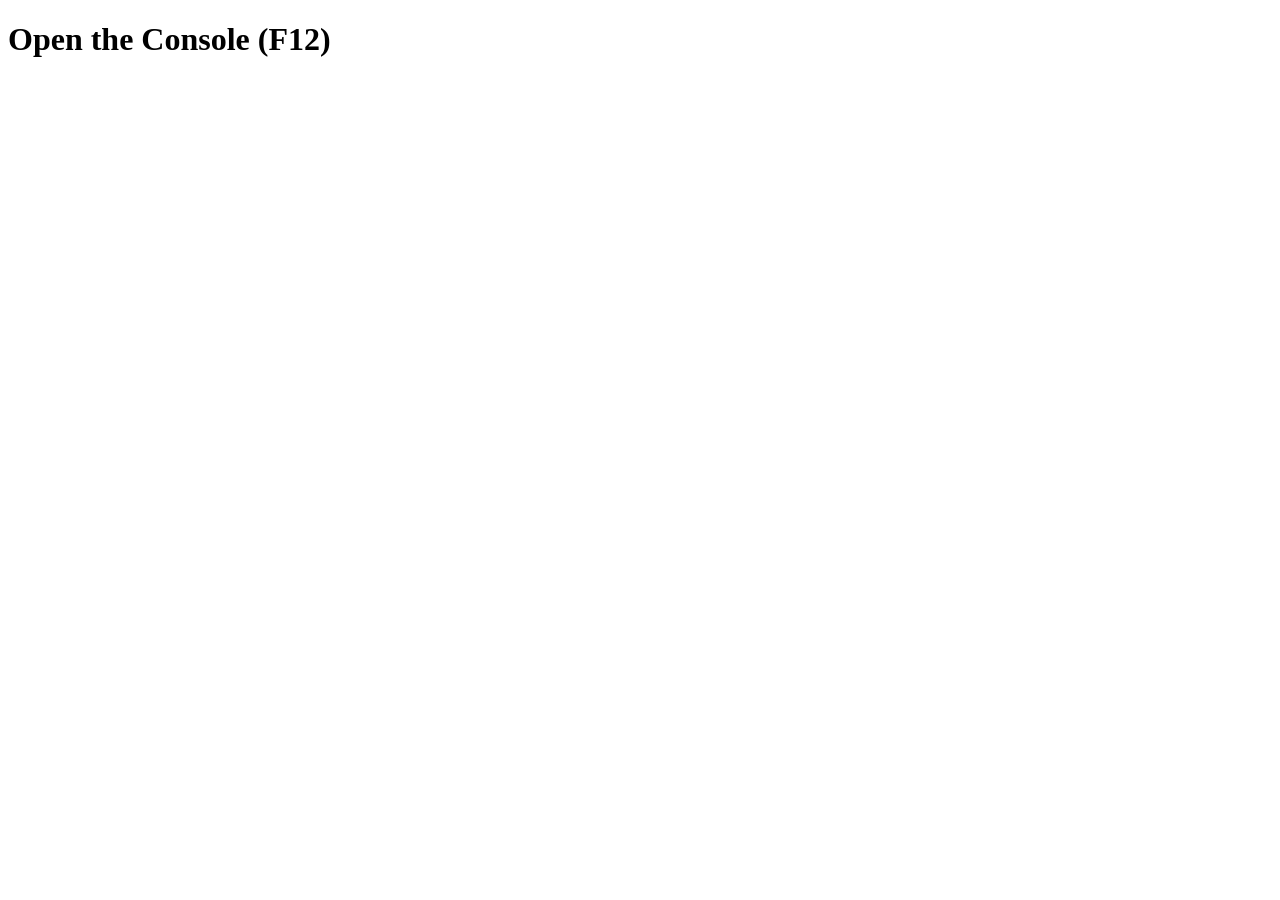
<file: ex00/index.html>
<!DOCTYPE html>
<html lang="en">
<head>
  <meta charset="UTF-8">
  <title>ex00 - Variables</title>
  <script src="script.js" defer></script>
</head>
<body>
  <h1>Open the Console (F12)</h1>
</body>
</html>
</file>
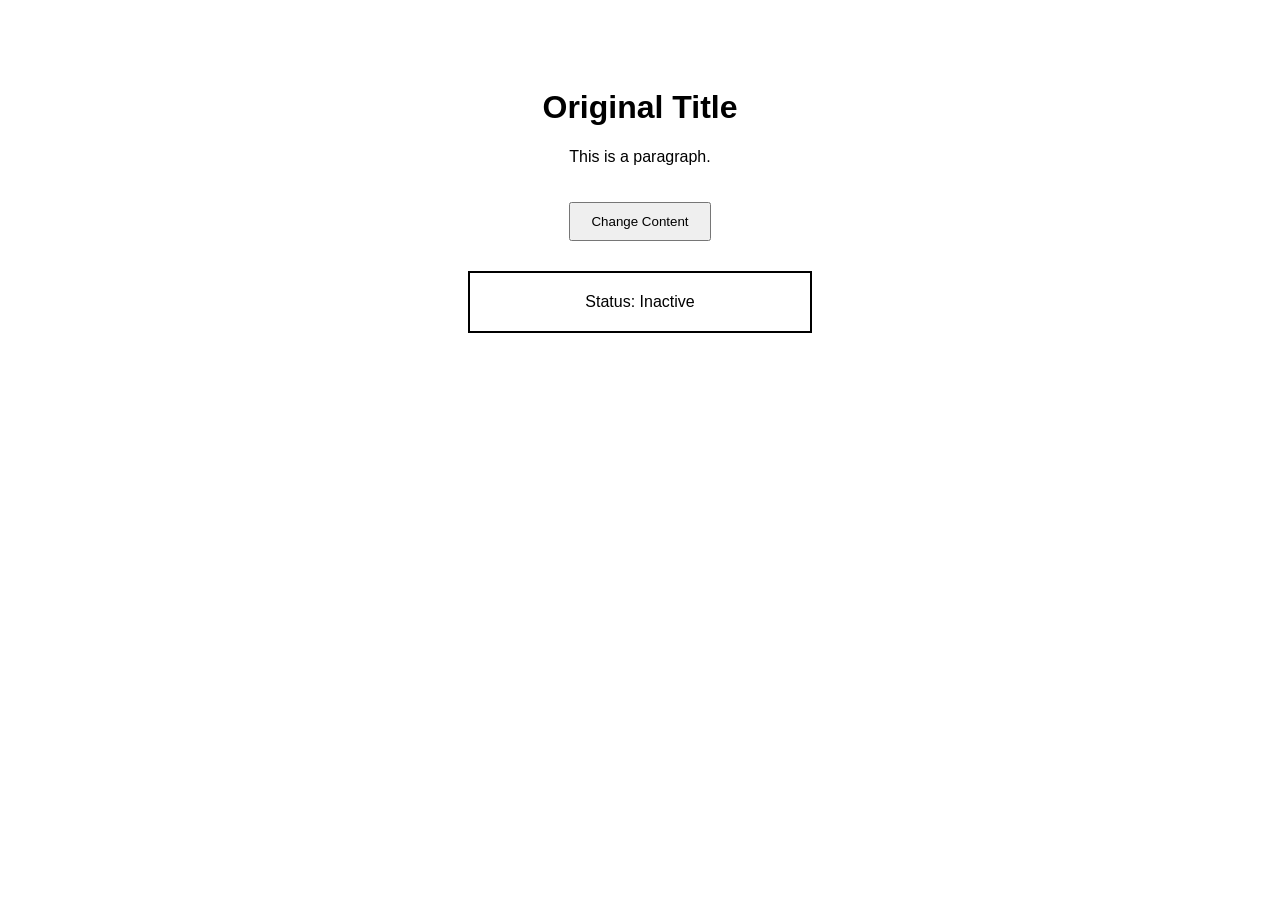
<file: ex02/index.html>
<!DOCTYPE html>
<html lang="en">
<head>
  <meta charset="UTF-8">
  <title>DOM Exercise</title>
  <link rel="stylesheet" href="style.css">
</head>
<body>
  <h1 id="title">Original Title</h1>
  <p class="text">This is a paragraph.</p>
  <button id="changeButton">Change Content</button>

  <div id="box">
    <p class="status">Status: Inactive</p>
  </div>

  <script src="script.js"></script>
</body>
</html>
</file>
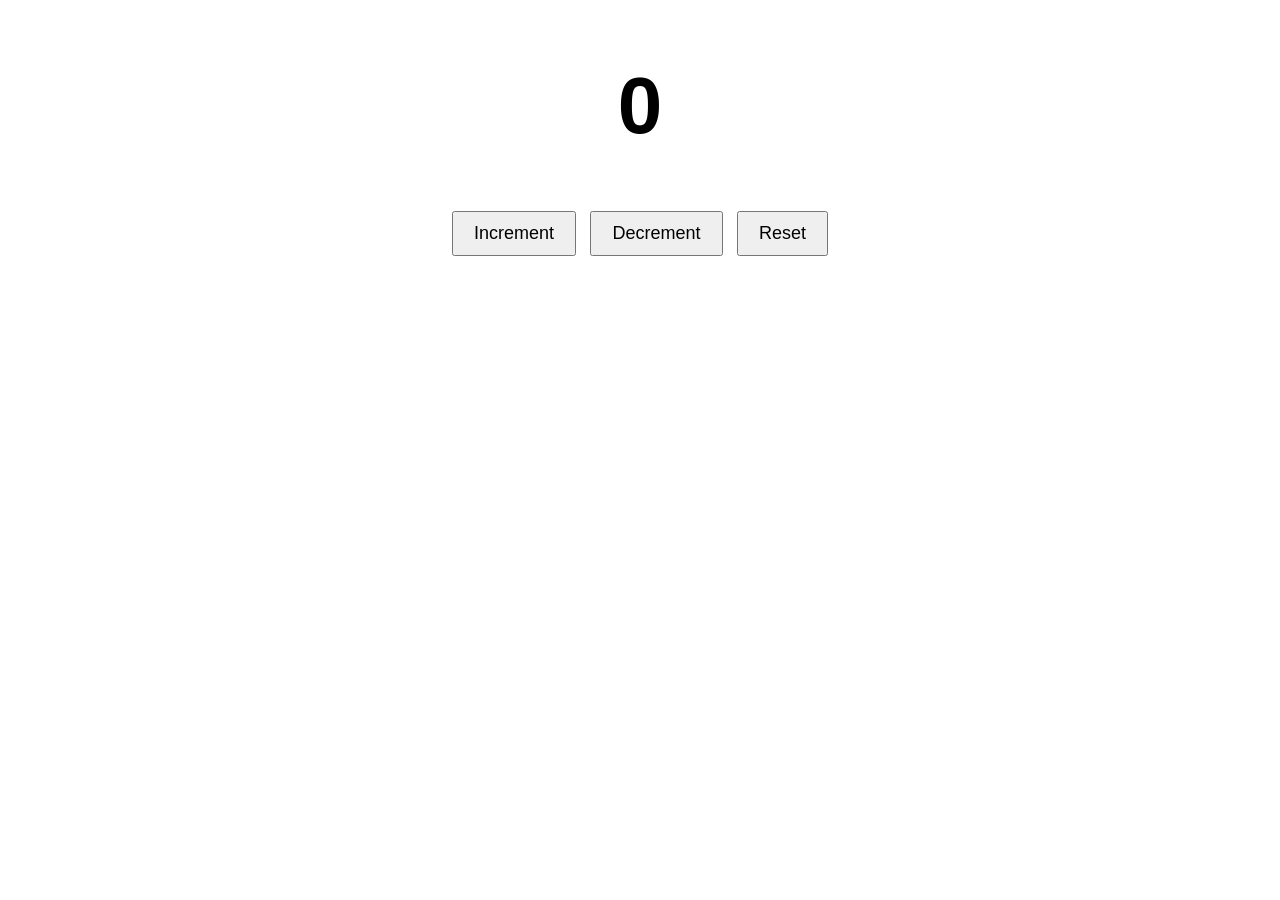
<file: ex03/index.html>
<!DOCTYPE html>
<html lang="en">
<head>
  <meta charset="UTF-8">
  <title>Event-Driven Web</title>
  <link rel="stylesheet" href="style.css">
  <script src="script.js" defer></script>
</head>
<body>
  <h1 id="count">0</h1>
  <button id="increment">Increment</button>
  <button id="decrement">Decrement</button>
  <button id="reset">Reset</button>
</body>
</html>
</file>
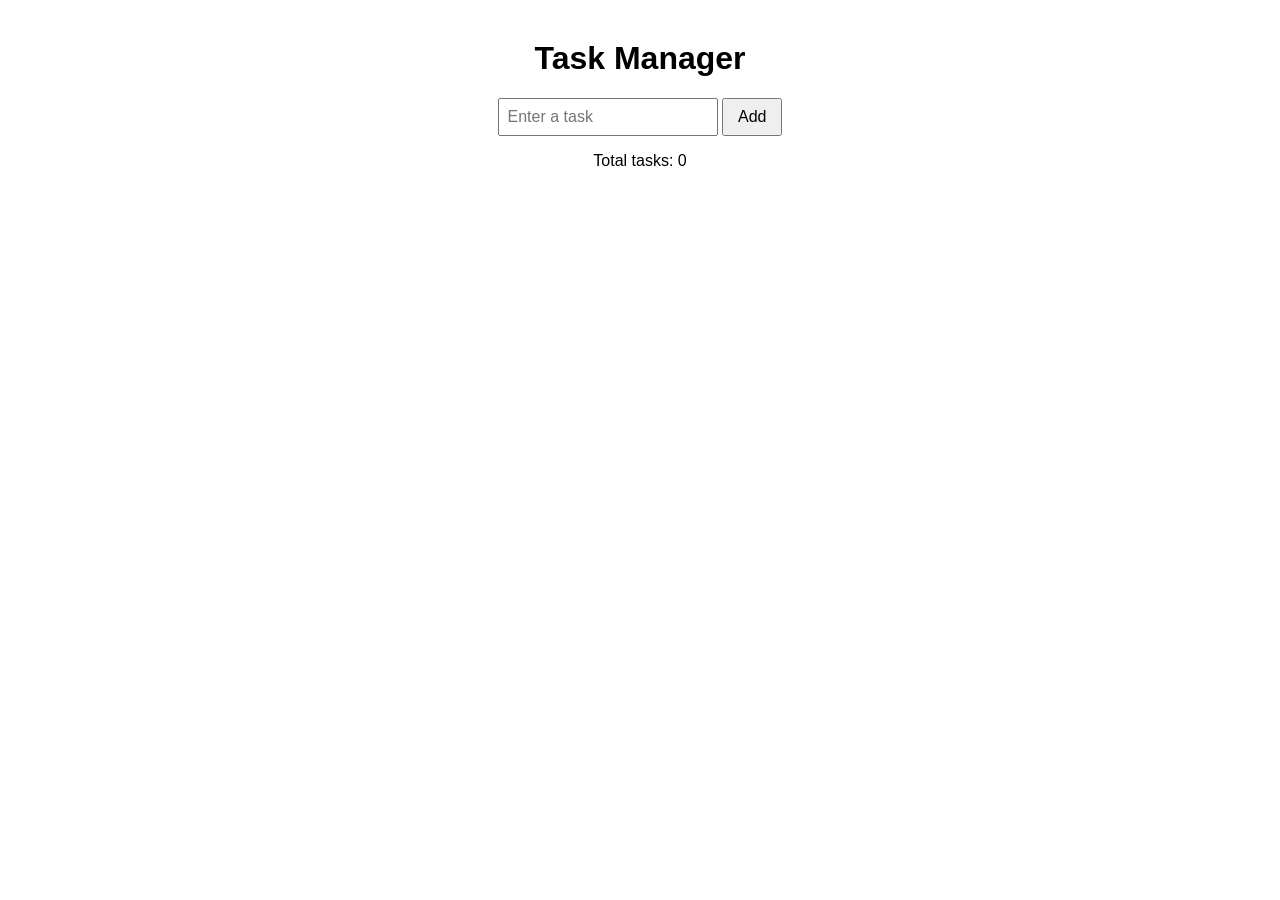
<file: ex04/index.html>
<!DOCTYPE html>
<html lang="en">
<head>
  <meta charset="UTF-8">
  <title>Task Manager</title>
  <link rel="stylesheet" href="style.css">
  <script src="script.js" defer></script>
</head>
<body>
  <h1>Task Manager</h1>
  <input type="text" id="task-input" placeholder="Enter a task">
  <button id="add-btn">Add</button>
  <p>Total tasks: <span id="counter">0</span></p>
  <ul id="task-list"></ul>
</body>
</html>
</file>
<file: ex02/style.css>
body {
  font-family: Arial, sans-serif;
  text-align: center;
  padding-top: 60px;
}

button {
  padding: 10px 20px;
  margin-top: 20px;
  cursor: pointer;
}

#box {
  width: 300px;
  margin: 30px auto;
  padding: 20px;
  border: 2px solid black;
}

.status {
  color: black;
  margin: 0;
}
.active {
  background-color: lightgreen;
  border-color: green;
}
</file>
<file: ex03/style.css>
body {
  font-family: Arial, sans-serif;
  text-align: center;
  margin-top: 60px;
}

#count {
  font-size: 80px;
}

button {
  font-size: 18px;
  padding: 10px 20px;
  margin: 5px;
  cursor: pointer;
}
</file>
<file: ex04/style.css>
body {
  font-family: Arial, sans-serif;
  max-width: 500px;
  margin: 40px auto;
  text-align: center;
}

input {
  font-size: 16px;
  padding: 8px;
}

button {
  font-size: 16px;
  padding: 8px 14px;
  cursor: pointer;
}

ul {
  list-style: none;
  padding: 0;
}

li {
  display: flex;
  justify-content: space-between;
  align-items: center;
  padding: 8px;
  margin: 6px 0;
  border: 1px solid #ccc;
}

li span {
  cursor: pointer;
}
</file>
